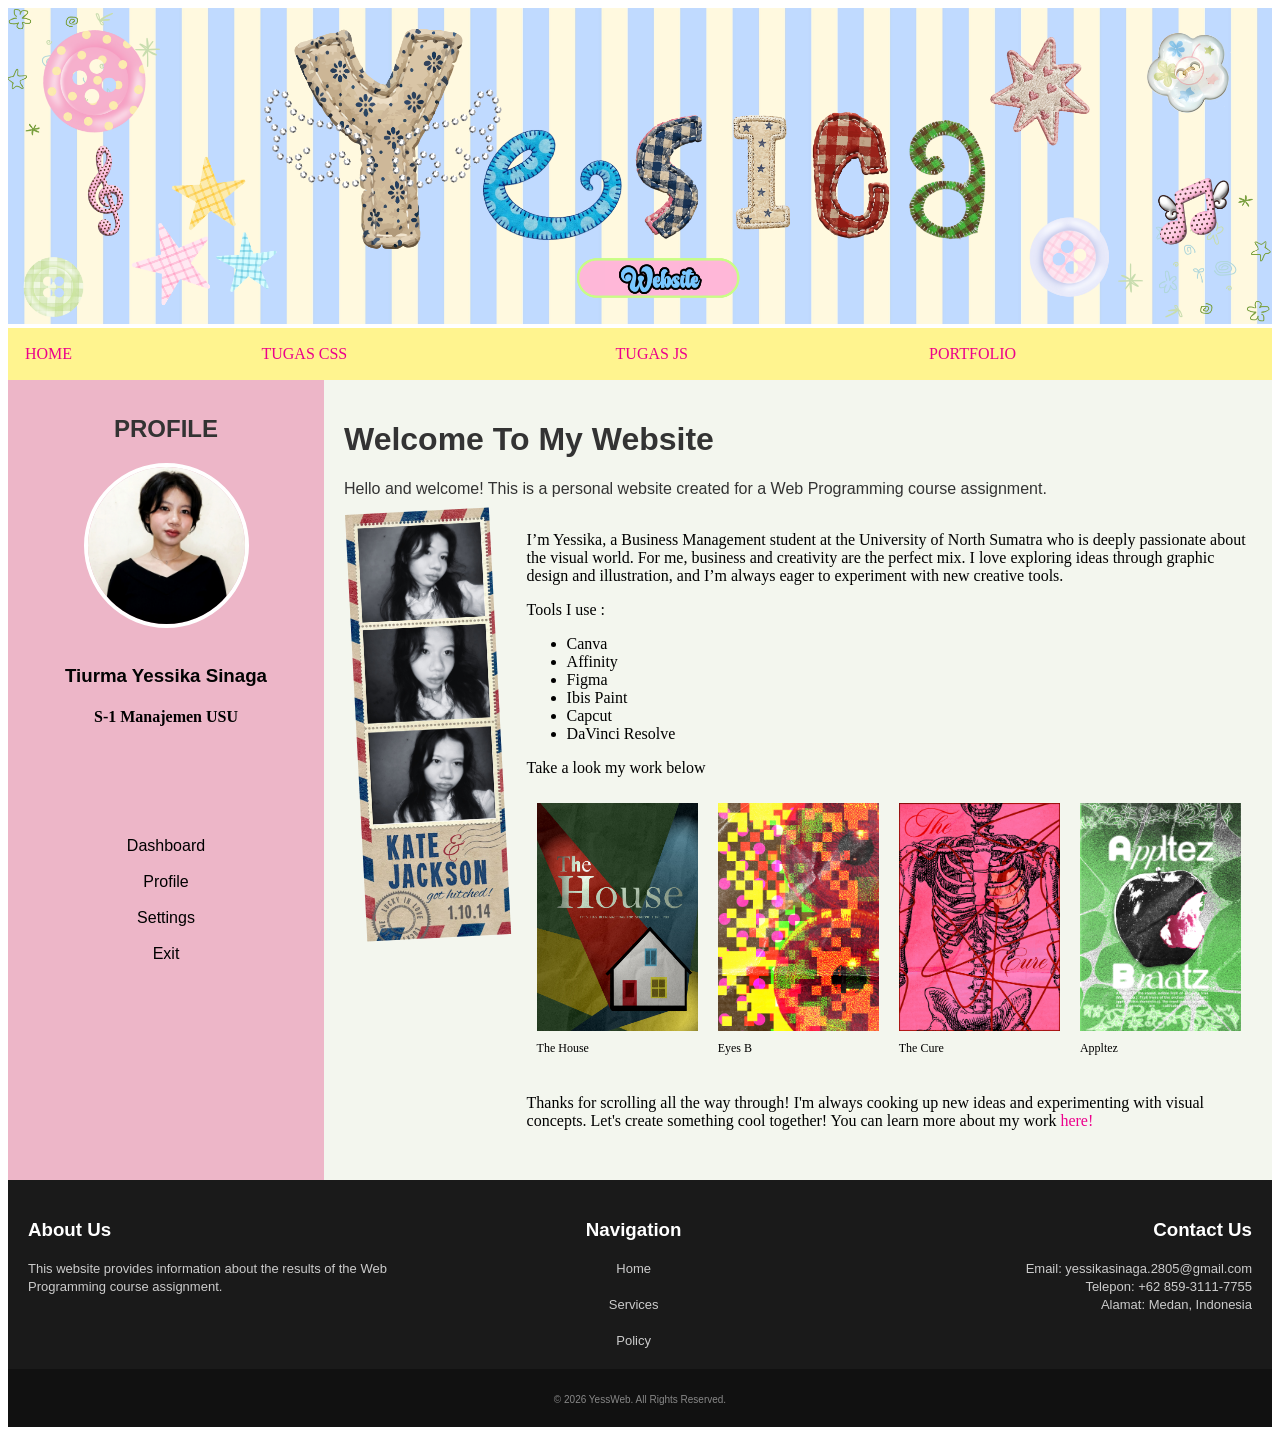
<file: index.html>
<!DOCTYPE html>
<html lang="en">
<head>
    <meta charset="UTF-8">
    <meta name="viewport" content="width=device-width, initial-scale=1.0">
    <title>YessWeb</title>
</head>
    <!-- Header -->
    <img width="100%" src="header/Blue White Simple Website Survey Google Form Header.png" alt="Header">
<body>
    <!-- Main Menu/Navigation Bar -->
     <nav >
       <table border="0" width="100%"  cellpadding="15" align="center" bgcolor="#fff48f">
    <tr >
      <td><a href="#home" style="text-decoration: none;"> <font face="poppins" color="#ec008c" >HOME</font></a></td>
      <td><a href="Tugas_2.html" style="text-decoration: none;"> <font color="#ec008c">TUGAS CSS</font></a></td>
      <td><a href="javascrpt.html" style="text-decoration: none;"> <font color="#ec008c">TUGAS JS</font></a></td>
      <td><a href="https://www.figma.com/proto/8dZ3OkmqNVV9Gi2B2Psfkq/Untitled?node-id=41-3&t=ghNUUZQICrExKHJI-1&scaling=min-zoom&content-scaling=fixed&page-id=0%3A1&starting-point-node-id=46%3A607&show-proto-sidebar=1" style="text-decoration: none;"> <font color="#ec008c">PORTFOLIO</font></a></td>
      
    </tr>
  </table>
     </nav>

    <!-- Side bar -->
     <table border="0" width="100%" height="800" cellpading="10" cellspacing="0">
        <!-- Kolom Kiri Sidebar -->
         <tr valign="top">
            <td bgcolor="#edb6c8" width="20%" align="center" style="padding-top: 15px; padding-bottom: 15px;">
                
                <!-- List Navigasi Sidebar --> 
                 <h2><font face="Poppins, Arial, sans-serif" color="#333333">PROFILE</font></h2>
                 <img src="header/IMG_20260529_003426.png" width="50%"  style="border-radius: 80%; object-fit: cover; aspect-ratio: 1/1; display: block; margin: 0 auto; border: 4px solid white;"  alt="foto profil">
                 <br>
                <h3 style="font-family: 'Poppins', Arial, sans-serif; color: #030303;">Tiurma Yessika Sinaga</h3>
                <h4>S-1 Manajemen USU</h4>
                <br>
                <br>
                <br>
                <br><br>
                 <a href="#dashboard" style="text-decoration: none;">
        <font face="Arial" color="black" align="left"> Dashboard</font>
      </a>
      <br><br>
      <a href="#profile" style="text-decoration: none;">
        <font face="Arial" color="black"> Profile</font>
      </a>
      <br><br>
      
      <a href="#Settings" style="text-decoration: none;">
        <font face="Arial" color="black"> Settings</font>
      </a>
      <br><br>
      
      <a href="#Exit" style="text-decoration: none;">
        <font face="Arial" color="black"> Exit</font>
      </a>
            </td>


            <!-- KOLOM KANAN: KONTEN UTAMA -->
             
    <td width="60%" bgcolor="#f3f6ee" style="padding: 20px;">
      <font face="Arial" color="#333333">
        <h1>Welcome To My Website</h1>
        <p>Hello and welcome! This is a personal website created for a Web Programming course assignment.</p>
      </font>
      <table border="0" cellpading="10" cellspacing="0">
        <tr>
          <td width="20%" valign="top">
            <img src="header/id.png" width="80%" style="transform: rotate(-3deg); transform-origin: top left; alt="Foto">
          </td>
          <!-- TEKS  -->

          <td valign="top">
            <p>I’m Yessika, a Business Management student at the University of North Sumatra who is deeply passionate about the visual world. For me, business and creativity are the perfect mix. I love exploring ideas through graphic design and illustration, and I’m always eager to experiment with new creative tools.</p>
            <p>Tools I use :</p>
            <ul>
              <li>Canva</li>
              <li>Affinity</li>
              <li>Figma</li>
              <li>Ibis Paint</li>
              <li>Capcut</li>
              <li>DaVinci Resolve</li>
            </ul>
            <p>Take a look my work below </p>
            <table border="0" cellpadding="10" cellspacing="0" width="100%">
              <tr>
                <td width="25%" valign="top">
                  <img src="header/the house by yes.jpg" width="100%" alt="The House">
                  <p style="font-size: 12px; margin-top:6px;">The House</p>
                </td>
                <td width="25%" valign="top">
                  <img src="header/pixlell2 (1).jpg" width="100%" alt=EyesB">
                  <p style="font-size: 12px; margin-top: 6px;">Eyes B</p>
                </td>
                <td width="25%" valign="top">
                  <img src="header/c_olivia (1).jpg" width="100%" alt="The Cure">
                  <p style="font-size: 12px; margin-top: 6px;">The Cure</p>
                </td>
                <td width="25%" valign="top">
                  <img src="header/appltez2 (1).jpg" width="100%" alt="Appletez">
                  <p style="font-size: 12px; margin-top: 6px;">Appltez</p>
                </td>
              </tr>
            </table>
            <p>Thanks for scrolling all the way through! I'm always cooking up new ideas and experimenting with visual concepts. Let's create something cool together! You can learn more about my work <a href="https://www.figma.com/proto/8dZ3OkmqNVV9Gi2B2Psfkq/Untitled?node-id=41-3&t=ghNUUZQICrExKHJI-1&scaling=min-zoom&content-scaling=fixed&page-id=0%3A1&starting-point-node-id=46%3A607&show-proto-sidebar=1" style="text-decoration: none;"> <font color="#ec008c">here!</a></p>  
          </td>
        </tr>
      </table>
    </td>
         </tr>
         
     </table>
  
    <!-- Footer -->
     <footer>
  <table border="0" width="100%" bgcolor="#1a1a1a" cellpadding="20" cellspacing="0">
    <tr valign="top">
      
      <!-- KOLOM 1: TENTANG WEBSITE -->
      <td width="33%" align="left">
        <font face="Arial" color="white">
          <h3>About Us</h3>
          <font size="2" color="#cccccc">
            This website provides information about the results of the Web Programming course assignment.
          </font>
        </font>
      </td>

      <!-- KOLOM 2: NAVIGASI CEPAT -->
      <td width="33%" align="center">
        <font face="Arial" color="white">
          <h3>Navigation</h3>
          <a href="#Home" style="text-decoration: none;"><font color="#cccccc" size="2">Home</font></a><br><br>
          <a href="#services" style="text-decoration: none;"><font color="#cccccc" size="2">Services</font></a><br><br>
          <a href="#policy" style="text-decoration: none;"><font color="#cccccc" size="2">Policy</font></a>
        </font>
      </td>

      <!-- KOLOM 3: KONTAK -->
      <td width="34%" align="right">
        <font face="Arial" color="white">
          <h3>Contact Us</h3>
          <font size="2" color="#cccccc">
            Email: yessikasinaga.2805@gmail.com<br>
            Telepon: +62 859-3111-7755<br>
            Alamat: Medan, Indonesia
          </font>
        </font>
      </td>

    </tr>
    
    <!-- BARIS HAK CIPTA DI BAGIAN BAWAH FOOTER -->
    <tr>
      <td colspan="3" align="center" bgcolor="#111111">
        <font face="Arial" color="#888888" size="1">
          &copy; 2026 YessWeb. All Rights Reserved.
        </font>
      </td>
    </tr>
  </table>
</footer>
</body>
</html>
</file>
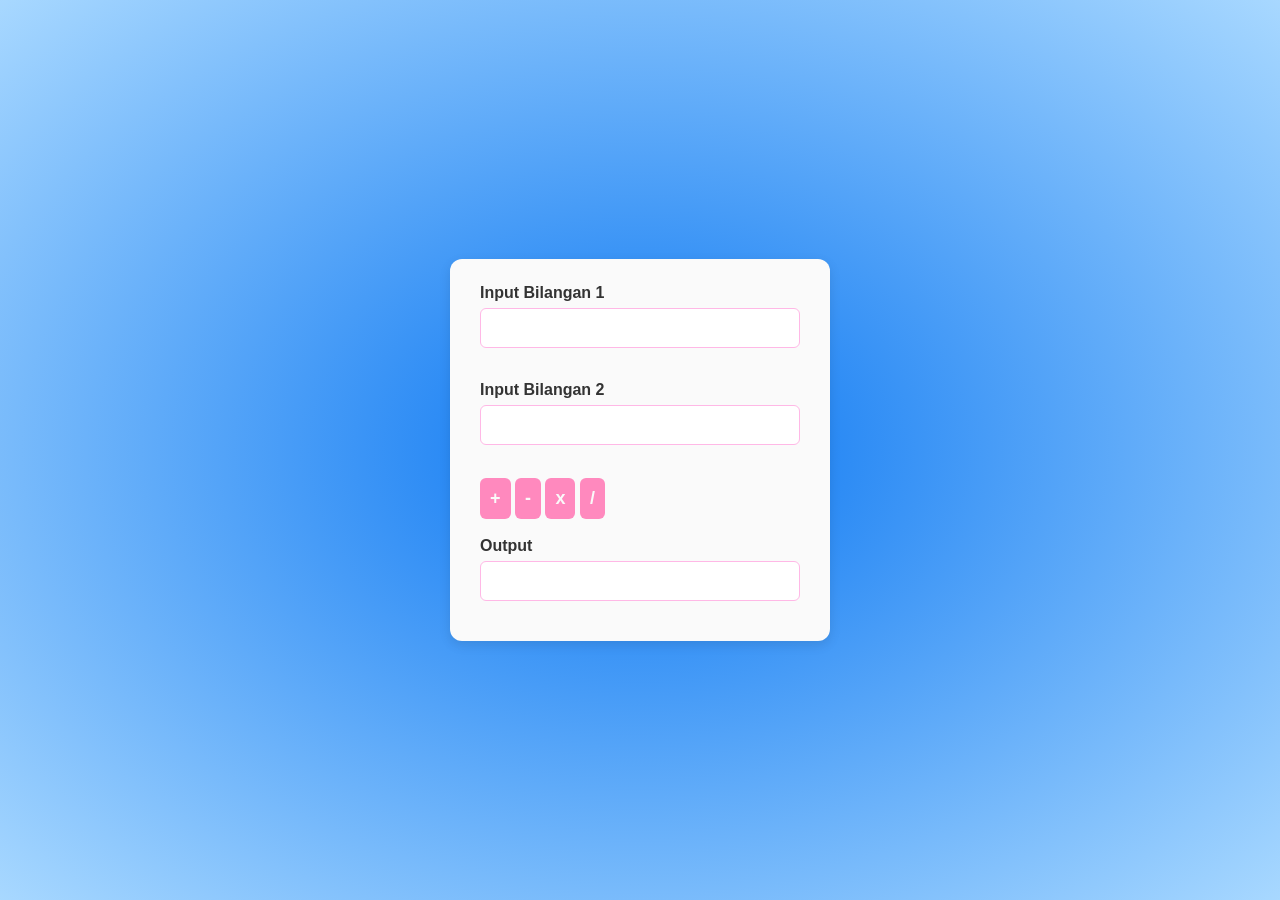
<file: javascrpt.html>
<!DOCTYPE html>
<html lang="en">
<head>
    <meta name="viewport" content="width=device-width, initial-scale=1.0">
    <title>Kalkulator Sederhana</title>
    <style>
        /* 1. Mengatur seluruh halaman agar elemen berada di tengah */
        body {
            font-family: Arial, sans-serif;
            display: flex;
            justify-content: center; /* Posisi horizontal di tengah */
            align-items: center;     /* Posisi vertikal di tengah */
            min-height: 100vh;       /* Tinggi penuh layar browser */
            margin: 0;
            background: radial-gradient(rgb(10, 118, 242),rgb(168, 216, 255));
            background-color: #9cd2ff;
        }

        /* 2. Styling kotak form/kalkulator */
        form {
            background-color: #fafafa;
            padding: 25px 30px;
            border-radius: 12px;
            box-shadow: 0 4px 12px rgba(0, 0, 0, 0.1);
            width: 320px;
        }

        /* Styling label dan input */
        label {
            font-weight: bold;
            display: block;
            margin-bottom: 6px;
            color: #333;
        }

        input[type="number"], input[type="text"] {
            width: 100%;
            padding: 10px;
            margin-bottom: 15px;
            border: 1px solid #ffb8e6;
            border-radius: 6px;
            box-sizing: border-box; /* Agar padding tidak merusak lebar input */
            font-size: 16px;
        }

        /* Container khusus tombol agar tersusun rapi secara horizontal */
        .button-group {
            display: flex;
            gap: 10px;            /* Jarak antar tombol */
            margin-bottom: 15px;
        }

        /* 3. Mengubah Style Button */
        button {
            flex: 1;               /* Membuat semua tombol berukuran sama */
            padding: 10px;
            font-size: 18px;
            font-weight: bold;
            color: rgb(250, 249, 249);
            background-color: #ff89be; /* Warna hijau */
            border: none;
            border-radius: 6px;
            cursor: pointer;
            transition: background-color 0.2s, transform 0.1s;
        }

        /* Efek saat tombol di-hover (diarahkan kursor) */
        button:hover {
            background-color: #348cff ;
        }

        /* Efek saat tombol diklik */
        button:active {
            transform: scale(0.95);
        }
    </style>
</head>
<body>

    <form name="formhitung">
        <label for="bil1">Input Bilangan 1</label>
        <input type="number" name="bil1" id="bil1"><br><br>

        <label for="bil2">Input Bilangan 2</label>
        <input type="number" name="bil2" id="bil2"><br><br>

        <!-- Tombol Operasi Aritmatika -->
        <button type="button" onclick="hitung('+')">+</button>
        <button type="button" onclick="hitung('-')">-</button>
        <button type="button" onclick="hitung('*')">x</button>
        <button type="button" onclick="hitung('/')">/</button>

        <br><br>

        <label for="output">Output</label>
        <input type="text" name="output" id="output" readonly>
    </form>

    <script>
        function hitung(operator) {
            // Mengambil nilai input dan mengubahnya dari string ke angka
            let angka1 = parseFloat(document.formhitung.bil1.value);
            let angka2 = parseFloat(document.formhitung.bil2.value);
            let hasil = 0;

            // Validasi jika inputan kosong
            if (isNaN(angka1) || isNaN(angka2)) {
                alert("Harap masukkan kedua bilangan terlebih dahulu!");
                return;
            }

            // Memproses operasi sesuai tombol yang ditekan
            if (operator === '+') {
                hasil = angka1 + angka2;
            } else if (operator === '-') {
                hasil = angka1 - angka2;
            } else if (operator === '*') {
                hasil = angka1 * angka2;
            } else if (operator === '/') {
                if (angka2 === 0) {
                    alert("Pembagian dengan nol tidak diperbolehkan!");
                    return;
                }
                hasil = angka1 / angka2;
            }

            // Menampilkan hasil ke input Output
            document.formhitung.output.value = hasil;
        }
    </script>

</body>
</ht
</file>
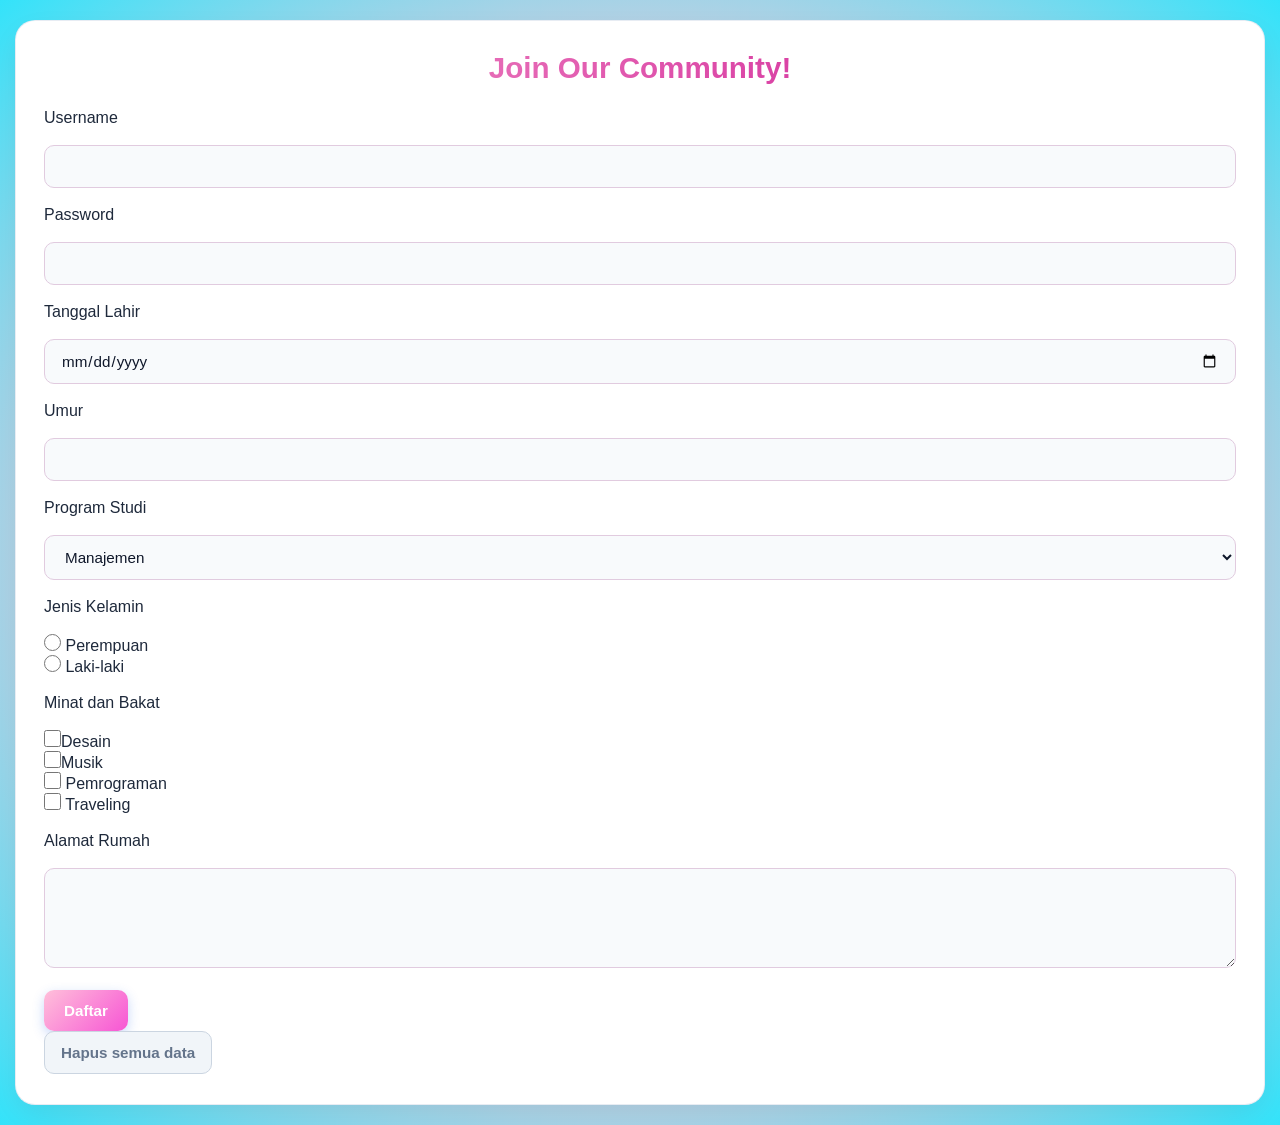
<file: Tugas_2.html>
<!DOCTYPE html>
<html lang="en">
<head>
    <meta charset="UTF-8">
    <meta name="viewport" content="width=device-width, initial-scale=1.0">
    <title> Tugas 2</title>
    <link rel="stylesheet" href="style.css">
</head>
<body>
     <form action="#">
         <fieldset>

            <h1>Join Our Community!</h1>
        Username <br> <br>
        <input type="text" name="User"> <br><br>
        <label for="Sandi">
            Password
        </label> <br> <br>
        <input type="password" name="Sandi" id="Sandi"><br><br>
        <label for="Tgllahir"> Tanggal Lahir</label> <br> <br>
        <input type="date" name="Tgllahir" id="Tgllahir" /><br /><br/>
        
        <label for="umur">Umur</label> <br> <br>
        <input type="number" name="umur" id="umur" min="17" max="100" /><br/> <br>
        <label for="prodi">Program Studi</label><br /> <br>
        <select name="prodi" id="prodi">
            <option value="Manajemen">Manajemen</option>
            <option value="Teknologi informasi">Teknologi Informasi</option>
            <option value="Ilmu Komputer">Ilmu Komputer</option>
            <option value="Sastra Jepang">Sastra Jepang</option>
            <option value="Teknik Mesin">Teknik Mesin</option>
        </select>
        
       <br> <br>
           
        <label for="Jenis Kelamin">Jenis Kelamin</label><br> <br>
        <input type="radio" id="Perempuan" name="gender" value="Perempuan">
        <label for="Perempuan">Perempuan</label><br>
        <input type="radio" id="Laki-laki" name="gender" value="Laki-laki">
        <label for="Laki-laki">Laki-laki</label><br> <br>

        <label for="Minat & Bakat">Minat dan Bakat </label> <br> <br>
        <input type="checkbox" id="Desain" name="hobi" value="Desain>
        <label for="Desain">Desain</label> <br>
        <input type="checkbox" id="Musik" name="hobi" value="Musik>
        <label for="Musik">Musik</label> <br>
        <input type="checkbox" id="Pemrograman" name="hobi" value="Pemrograman">
        <label for="Pemrograman">Pemrograman</label> <br>
        <input type="checkbox" id="Traveling" name="hobi" value="Traveling">
        <label for="Traveling">Traveling</label> <br> <br>

        <label for="alamat">Alamat Rumah</label>  <br> <br>
        <textarea name="alamat" id="alamat" cols="20" rows="4"></textarea>
        <br> <br>

        <button type="submit" name="=btnDaftar">Daftar</button>
        <input type="reset" value="Hapus semua data" name="=btnReset"><br>

        </fieldset>
        
    </form>
</body>
</html>
</file>
<file: style.css>
* {
            box-sizing: border-box;
            margin: 0;
            padding: 0;
        }

   body {
            font-family: 'Plus Jakarta Sans', sans-serif;
            background: radial-gradient(  #3af2ff 0%, #f9c7d8 50%, #33e3fa 100%);
            min-height: 100vh;
            color: #1e293b;
            padding: 20px 15px;
        }
            

.form-container {
            max-width: 680px;
            margin: 0 auto;
        }
form fieldset {
            border: 1px solid rgba(226, 232, 240, 0.8);
            background-color: #ffffff;
            border-radius: 20px;
            padding: 30px 28px;
            box-shadow: 0 10px 30px -5px rgba(0, 0, 0, 0.08);
        }

   h1 {
            font-size: 1.85rem;
            font-weight: 700;
            color: #0f172a;
            margin-bottom: 24px;
            text-align: center;
            background: linear-gradient(to right, #f8a5d0, #c8088b);
            -webkit-background-clip: text;
            -webkit-text-fill-color: transparent;
        }  
.form-group {
            margin-bottom: 20px;
            display: flex;
            flex-direction: column;
        }

        label.field-label {
            font-weight: 600;
            font-size: 0.9rem;
            color: #334155;
            margin-bottom: 8px;
            display: flex;
            align-items: center;
            gap: 6px;
        }

input[type="text"],
        input[type="password"],
        input[type="date"],
        input[type="number"],
        select,
        textarea {
            width: 100%;
            padding: 12px 16px;
            font-size: 0.95rem;
            border: 1.5px solid #e1cbdf;
            border-radius: 10px;
            background-color: #f8fafc;
            color: #0f172a;
            transition: all 0.25s ease;
            outline: none;
            font-family: inherit;
        }
input[type="text"]:focus,
        input[type="password"]:focus,
        input[type="date"]:focus,
        input[type="number"]:focus,
        select:focus,
        textarea:focus {
            border-color: #3b82f6;
            background-color: #ffffff;
            box-shadow: 0 0 0 4px rgba(59, 130, 246, 0.15);
        }

textarea {
            min-height: 100px;
            resize: vertical;
        }
.options-group {
            display: flex;
            flex-wrap: wrap;
            gap: 12px;
            margin-top: 4px;
        }

        .option-item {
            display: inline-flex;
            align-items: center;
            gap: 8px;
            background-color: #f1f5f9;
            padding: 8px 14px;
            border-radius: 8px;
            border: 1px solid #e2e8f0;
            cursor: pointer;
            font-size: 0.9rem;
            color: #475569;
            transition: all 0.2s ease;
            user-select: none;
        }
input[type="radio"],
        input[type="checkbox"] {
            width: 17px;
            height: 17px;
            accent-color: #2563eb;
            cursor: pointer;
        }
.button-group {
            display: flex;
            gap: 12px;
            margin-top: 28px;
            padding-top: 16px;
            border-top: 1px solid #f1f5f9;
        }

button[type="submit"] {
            flex: 2;
            background: linear-gradient(135deg, #ffc0da, #f755d4);
            color: #ffffff;
            font-weight: 600;
            font-size: 0.95rem;
            padding: 12px 20px;
            border: none;
            border-radius: 10px;
            cursor: pointer;
            box-shadow: 0 4px 12px rgba(37, 99, 235, 0.25);
            transition: all 0.2s ease;
            display: flex;
            align-items: center;
            justify-content: center;
            gap: 8px;
        }

button[type="submit"]:hover {
            background: linear-gradient(135deg, #7bb9f8, #2a64ba);
            transform: translateY(-1px);
            box-shadow: 0 6px 16px rgba(185, 28, 13, 0.35);
        }

        input[type="reset"] {
            flex: 1;
            background-color: #f1f5f9;
            color: #64748b;
            font-weight: 600;
            font-size: 0.95rem;
            padding: 12px 16px;
            border: 1px solid #cbd5e1;
            border-radius: 10px;
            cursor: pointer;
            transition: all 0.2s ease;
        }

        input[type="reset"]:hover {
            background-color: #ec5358;
            color: #000000;
        }
</file>
